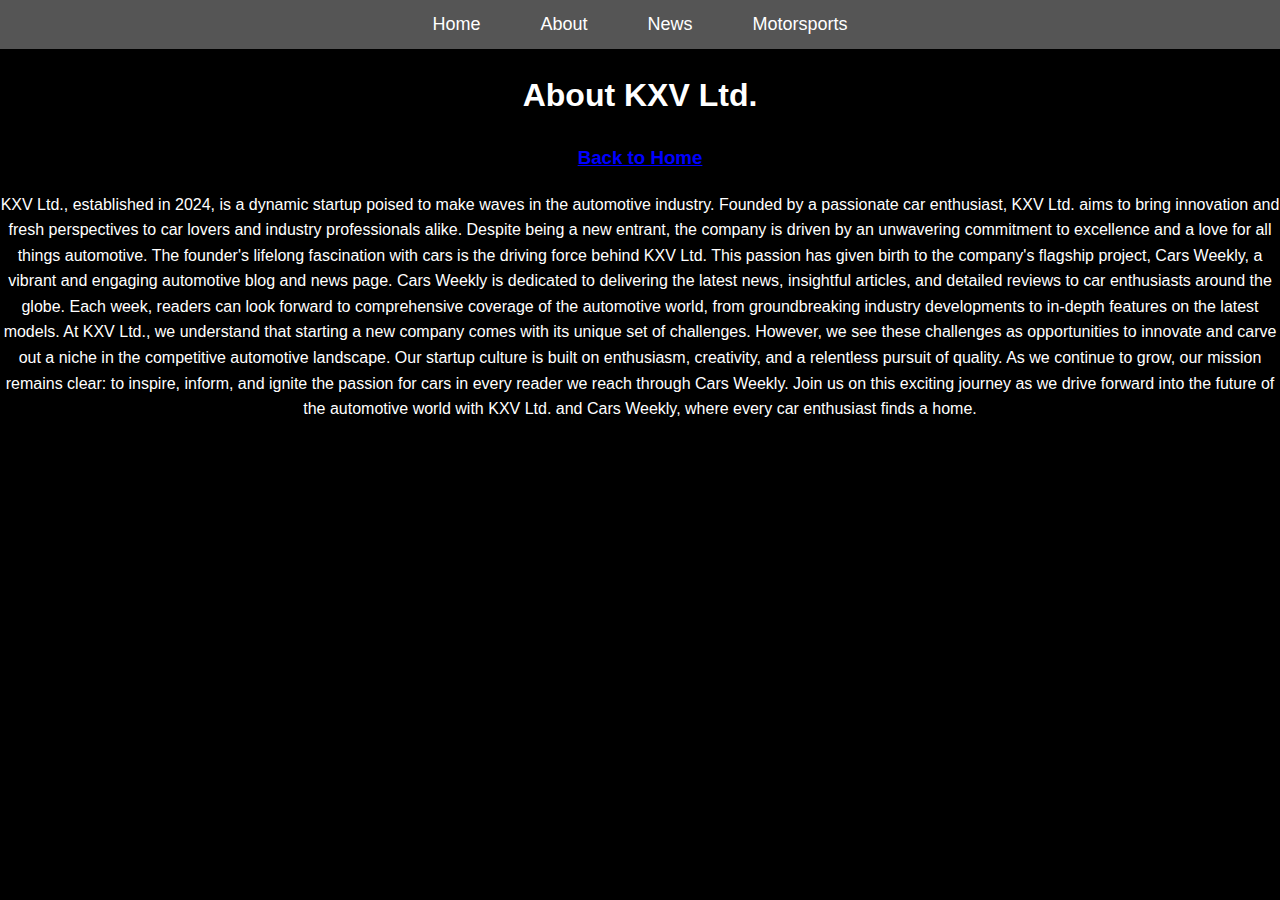
<file: about.html>
<!DOCTYPE html>
<html lang="en">
<head>
    <meta charset="UTF-8">
    <meta name="viewport" content="width=device-width, initial-scale=1.0">
         <link rel="stylesheet" href="style.css">
    <title>About | carsweekly.com</title>
</head>
<body style="background-color: black; color: white;">
    <nav aria-label="main navigation">
        <ul>
               <li><a href="index.html">Home</a></li>
               <li><a href="about.html">About</a></li>
               <li><a href="news.html">News</a></li>
               <li><a href="motorsports.html">Motorsports</a></li>
        </ul>
    </nav>
    <h1>About KXV Ltd.</h1>
         <style>
            .rounded-logo {
                width: 300px;
                 height: auto;
                  border-radius: 50px;
                   object-fit: cover;
        }

         </style>
      <h3><a href="index.html">Back to Home</a></h3>
       <p> KXV Ltd., established in 2024, is a dynamic startup poised to make waves in the automotive industry. Founded by a passionate car enthusiast, KXV Ltd. aims to bring innovation and fresh perspectives to car lovers and industry professionals alike. Despite being a new entrant, the company is driven by an unwavering commitment to excellence and a love for all things automotive.
        The founder's lifelong fascination with cars is the driving force behind KXV Ltd. This passion has given birth to the company's flagship project, Cars Weekly, a vibrant and engaging automotive blog and news page. Cars Weekly is dedicated to delivering the latest news, insightful articles, and detailed reviews to car enthusiasts around the globe. Each week, readers can look forward to comprehensive coverage of the automotive world, from groundbreaking industry developments to in-depth features on the latest models.
        At KXV Ltd., we understand that starting a new company comes with its unique set of challenges. However, we see these challenges as opportunities to innovate and carve out a niche in the competitive automotive landscape. Our startup culture is built on enthusiasm, creativity, and a relentless pursuit of quality. 
        As we continue to grow, our mission remains clear: to inspire, inform, and ignite the passion for cars in every reader we reach through Cars Weekly. Join us on this exciting journey as we drive forward into the future of the automotive world with KXV Ltd. and Cars Weekly, where every car enthusiast finds a home.</p>

</body>
</html>
</file>
<file: style.css>
body, ul {
    margin: 0;
    padding: 0;
    box-sizing: border-box;
    text-align: center;
    
}

body {
    font-family: Arial, sans-serif;
    line-height: 1.6;
    text-align: center;
    outline: #333;
}

nav {
    background-color: #555;
    color: white;
    position: sticky;
    top: 0;
    width: 100%;
    z-index: 1000; 
    box-shadow: 0 4px 8px rgba(0, 0, 0, 0.1);
}

nav ul {
    list-style: none;
    display: flex;
    justify-content: center;
    padding: 10px 0;
    margin: 0;
}

nav ul li {
    margin: 0 15px;
}

nav ul li a {
    text-decoration: none;
    color: white;
    font-size: 18px;
    padding: 8px 15px;
    transition: background-color 0.3s ease;
}

nav ul li a:hover {
    background-color: #555;
    border-radius: 4px;
}

.content {
    padding: 20px;
}

img {
    width: max-content;
    height: fit-content;
    padding: auto;
}
a {
    color: blue;
}
.rounded-image {
    width: 400px;
    height: 200px;
    border-radius: 20px;
    object-fit: cover;
}

#news-container {
    margin-top: 20px;
    background: #fff;
    padding: 10px;
    border-radius: 5px;
    box-shadow: 0 0 10px rgba(0,0,0,0.1);
}

.article {
    border-bottom: 1px solid #ccc;
    padding: 10px 0;
}

.article h2 {
    margin: 0;
    font-size: 1.5em;
}

.article p {
    margin: 5px 0 0;
    color: #555;
}
</file>
